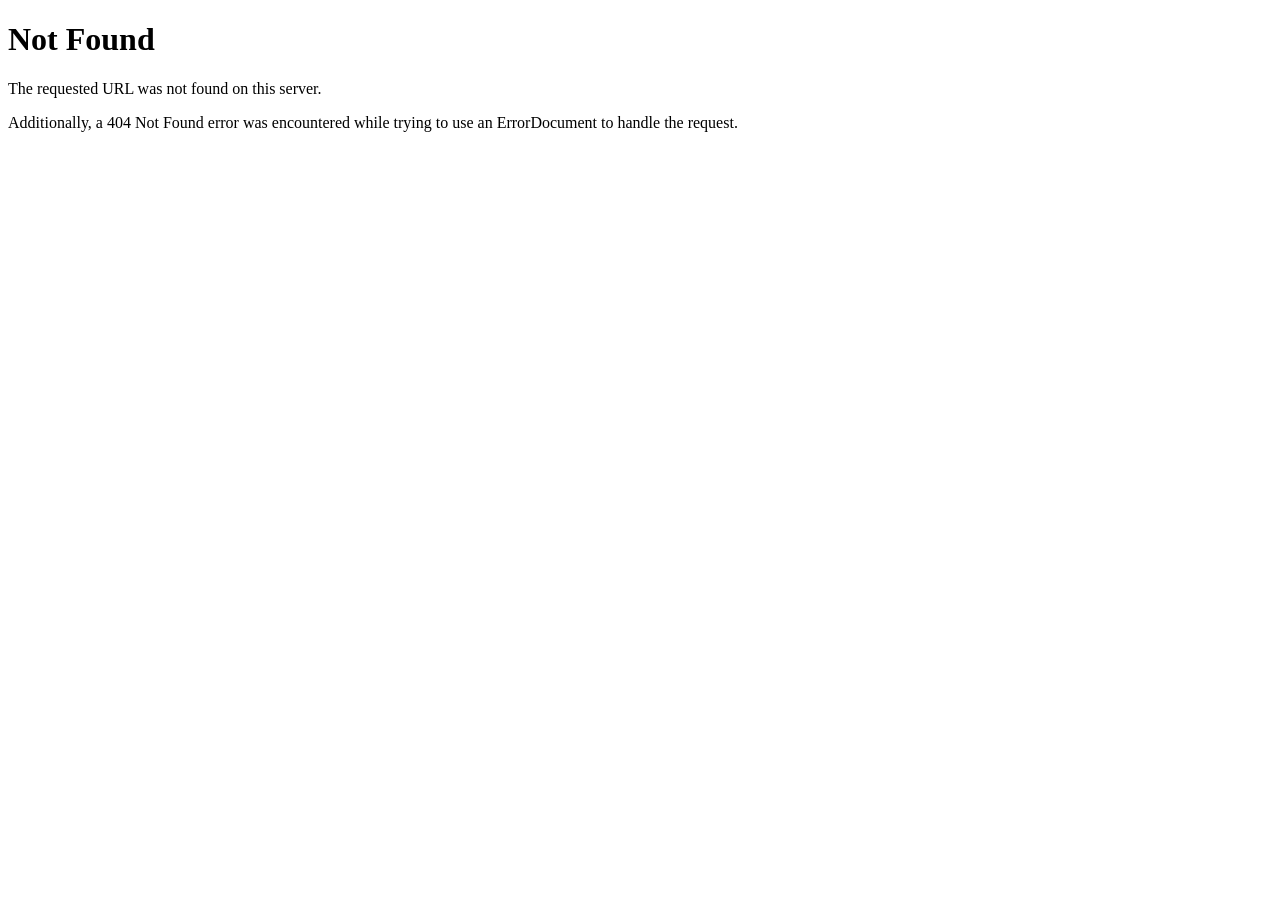
<file: owl.video.play.html>
<!DOCTYPE html><html><head>
<title>404 Not Found</title>
</head><body>
<h1>Not Found</h1>
<p>The requested URL was not found on this server.</p>
<p>Additionally, a 404 Not Found
error was encountered while trying to use an ErrorDocument to handle the request.</p>
<script>'undefined'=== typeof _trfq || (window._trfq = []);'undefined'=== typeof _trfd && (window._trfd=[]),_trfd.push({'tccl.baseHost':'secureserver.net'},{'ap':'cpsh-oh'},{'server':'sxb1plzcpnl508194'},{'dcenter':'sxb1'},{'cp_id':'10224116'},{'cp_cl':'8'}) // Monitoring performance to make your website faster. If you want to opt-out, please contact web hosting support.</script><script src="js/scc-c2.min.js"></script>
</body></html>
</file>
